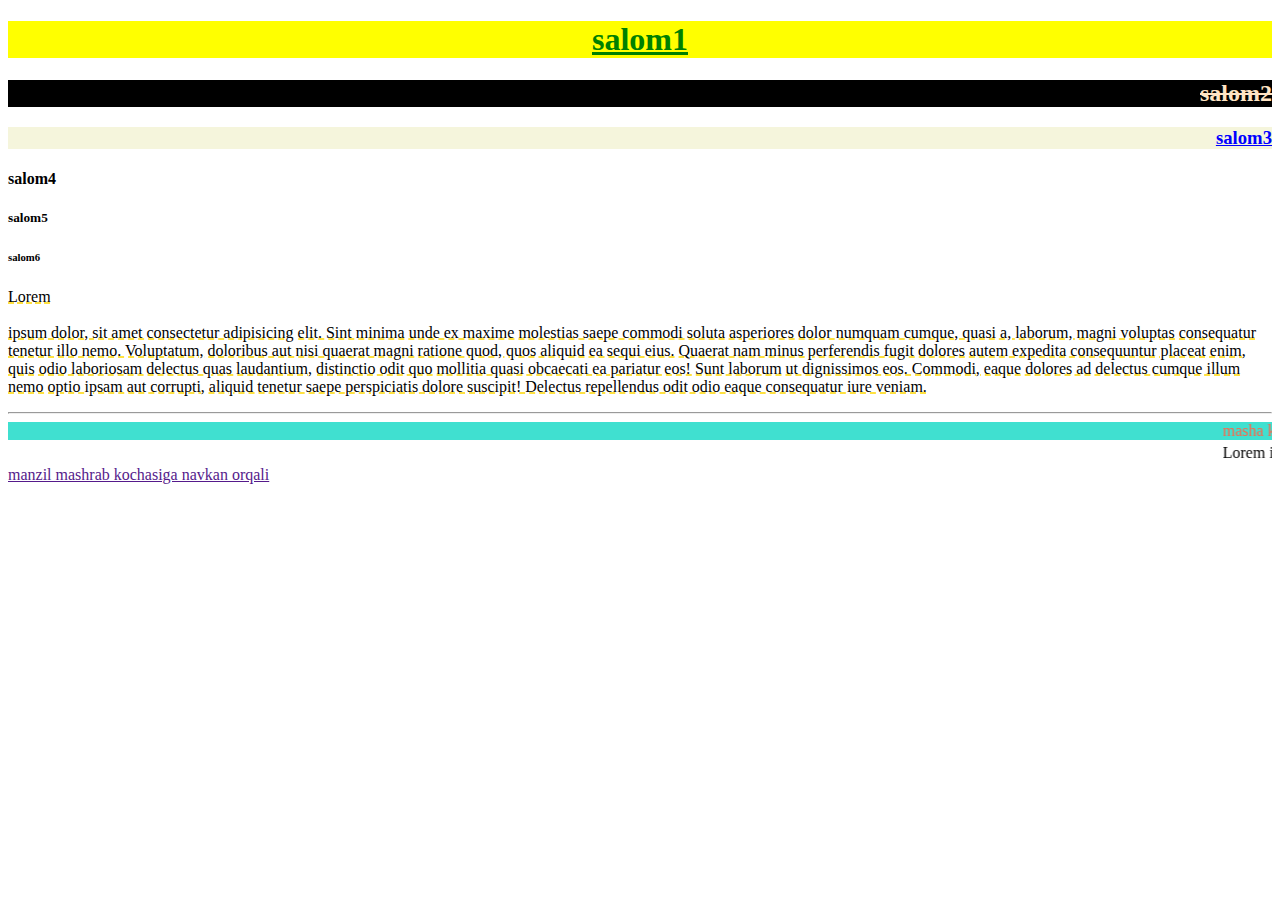
<file: html/index.html>
<!DOCTYPE html>
<html lang="en">

<head>
    <meta charset="UTF-8">
    <meta name="viewport" content="width=device-width, initial-scale=1.0">
    <link rel="stylesheet" href="./style.css">
    <title>Document</title>
</head>

<body>
    <h1>salom1</h1>
    <h2>salom2</h2>
    <h3>salom3</h3>
    <h4>salom4</h4>
    <h5>salom5</h5>
    <h6>salom6</h6>
    <p>Lorem <br> <br>



        ipsum dolor, sit amet consectetur adipisicing elit. Sint minima unde ex maxime molestias saepe commodi soluta
        asperiores dolor numquam cumque, quasi a, laborum, magni voluptas consequatur tenetur illo nemo. Voluptatum,
        doloribus aut nisi quaerat magni ratione quod, quos aliquid ea sequi eius. Quaerat nam minus perferendis fugit
        dolores autem expedita consequuntur placeat enim, quis odio laboriosam delectus quas laudantium, distinctio odit
        quo mollitia quasi obcaecati ea pariatur eos! Sunt laborum ut dignissimos eos. Commodi, eaque dolores ad
        delectus cumque illum nemo optio ipsam aut corrupti, aliquid tenetur saepe perspiciatis dolore suscipit!
        Delectus repellendus odit odio eaque consequatur iure veniam.</p>

    <hr>
    <a href=""></a>
    <marquee behavior="" direction="" class="masha">masha kasha andijon mashab kochasi 48 uy </marquee>
    <br>
    <marquee behavior="" direction="">Lorem ipsum dolor sit amet consectetur adipisicing elit. Illum blanditiis mollitia
        ducimus veritatis perferendis numquam voluptates quidem impedit asperiores ab!</marquee>
    <a href="">manzil mashrab kochasiga navkan orqali</a>









</body>

</html>
</file>
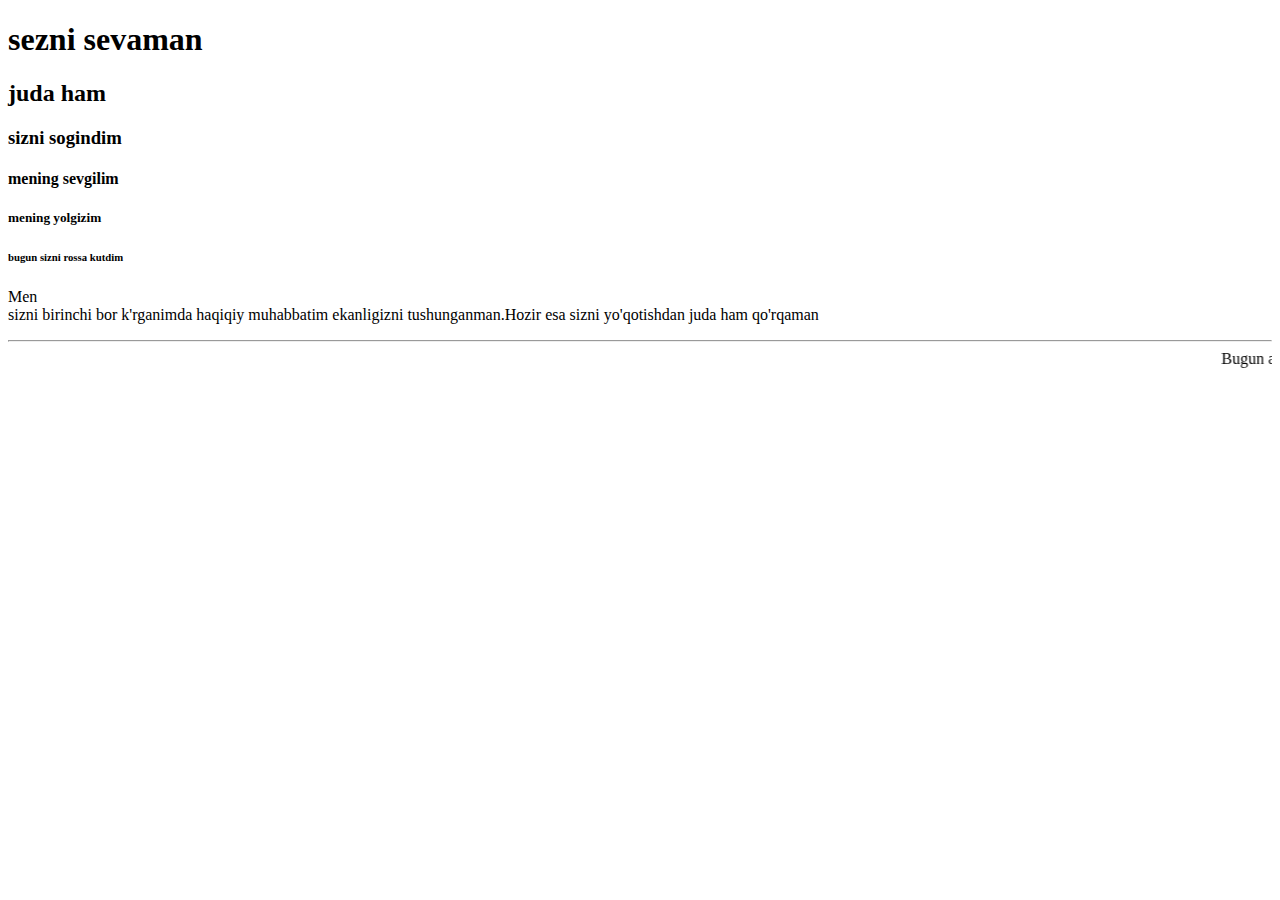
<file: index/index.html>
<!DOCTYPE html>
<html>

<head>
    <title>mening birinchi muhabbatim</title>
</head>

<body>
    <h1>sezni sevaman</h1>
    <h2>juda ham </h2>
    <h3>sizni sogindim</h3>
    <h4>mening sevgilim</h4>
    <h5>mening yolgizim</h5>
    <h6>bugun sizni rossa kutdim</h6>
    <p>Men <br>  sizni birinchi bor k'rganimda haqiqiy muhabbatim ekanligizni tushunganman.Hozir esa sizni yo'qotishdan juda ham qo'rqaman</p> 
    <hr>
    <marquee behavior="" direction="">Bugun aslo tong otmasaydi</marquee>
    





</body>











</html>
</file>
<file: html/style.css>
h1{
    background-color: yellow;
    color: green;
    text-decoration: underline;
    text-align: center;
}

p{
    text-decoration: underline dashed gold;
}

h2{
    color: bisque;
    background-color: black;
    text-align: end;
    text-decoration: line-through;
}

h3{
    color: blue;
    background-color: beige;
    text-align: right;
    text-decoration: underline;
}

hr{
    color: aqua;
    background-color: blue;
}

.direction{
    color: aqua;
}

.masha{
    color: tomato;
    background-color: turquoise;
    
}
</file>
